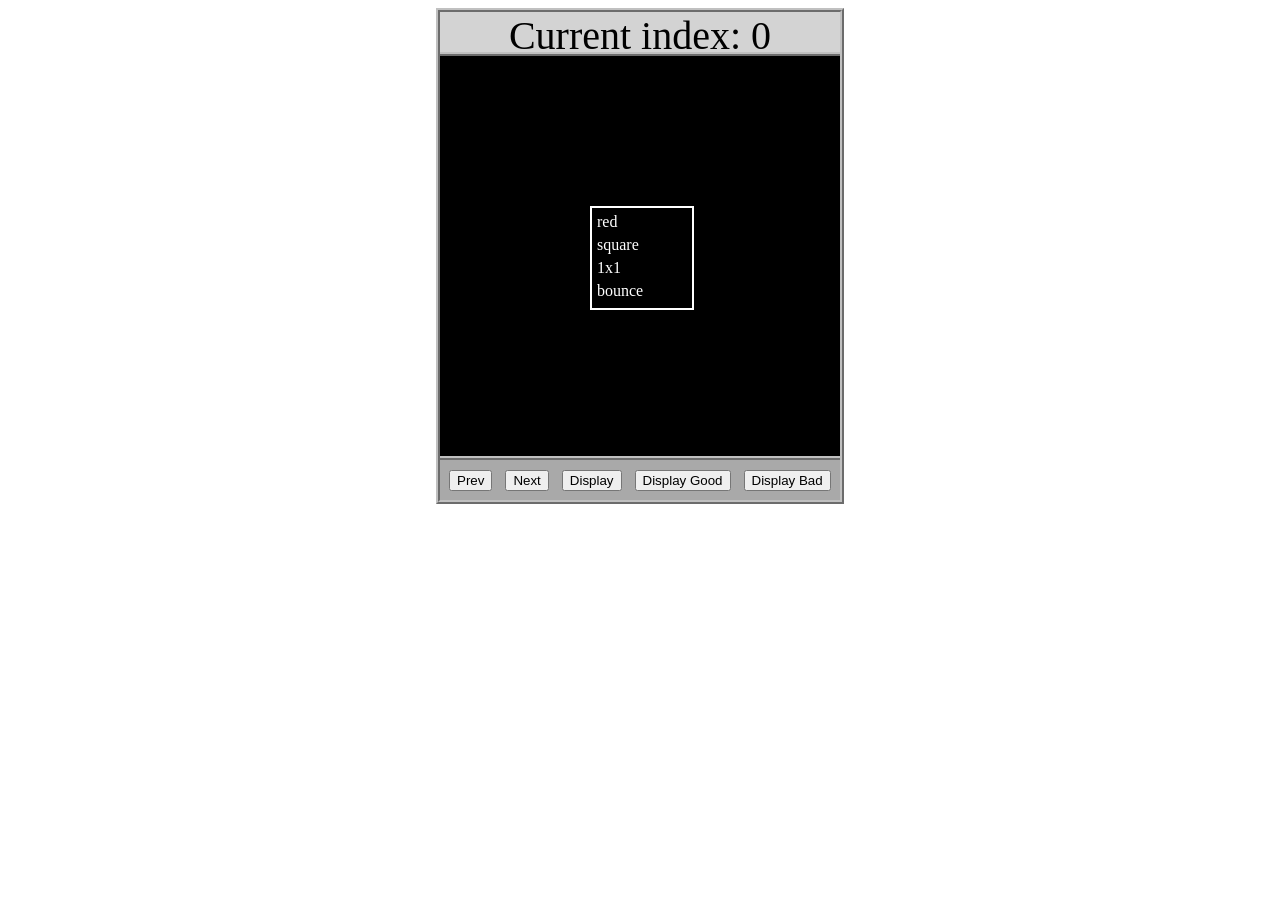
<file: asd-projects/data-shapes/index.html>
<!DOCTYPE html>
<html>
  <head>
    <meta charset="utf-8" />
    <meta name="viewport" content="width=device-width" />
    <title>Data Shapes</title>
    <link rel="stylesheet" href="index.css" />
    <script src="https://code.jquery.com/jquery-3.1.0.js"></script>
    <script src="index.js"></script>
  </head>
  <body>
    <div id="board">
      <div id="info-bar">Current index: 0</div>
      <div id="shape-container">
        <div id="shape"></div>
      </div>
      <div id="button-box">
        <button id="cycle-left">Prev</button>
        <button id="cycle-right">Next</button>
        <button id="execute1">Display</button>
        <button id="execute2">Display Good</button>
        <button id="execute3">Display Bad</button>
      </div>
    </div>
  </body>
</html>
</file>
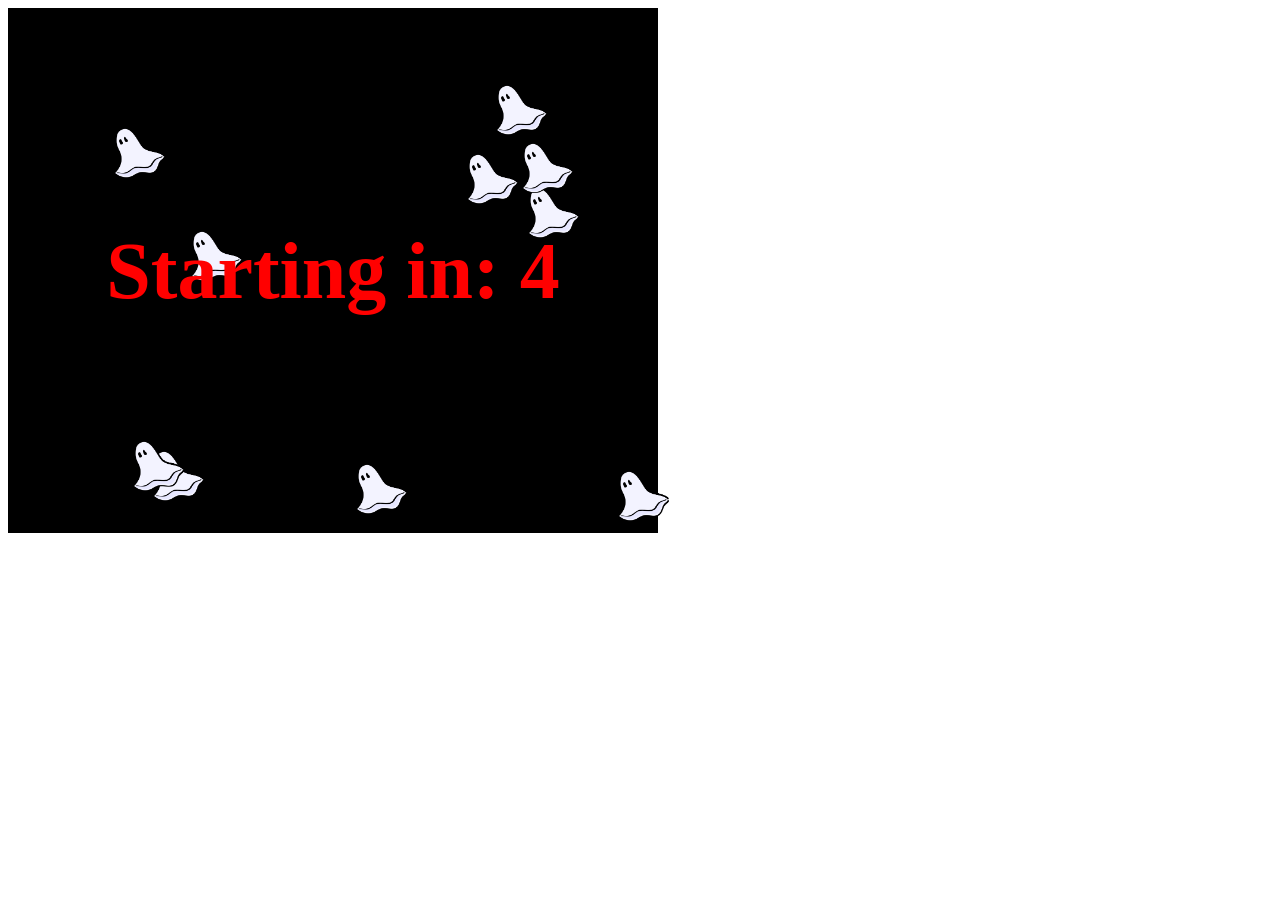
<file: asd-projects/debugging-exercise/index.html>
<!DOCTYPE html>
<html>
<head>
    <meta charset="utf-8">
    <meta name="viewport" content="width=device-width">
    <title>Debugger Exercise</title>
    <link rel="stylesheet" href="index.css">
    <script src="https://code.jquery.com/jquery-3.1.0.js"></script>
    <script src="index.js"></script>
</head>
<body>
    <div id="board">

    </div>
</body>
</html>
</file>
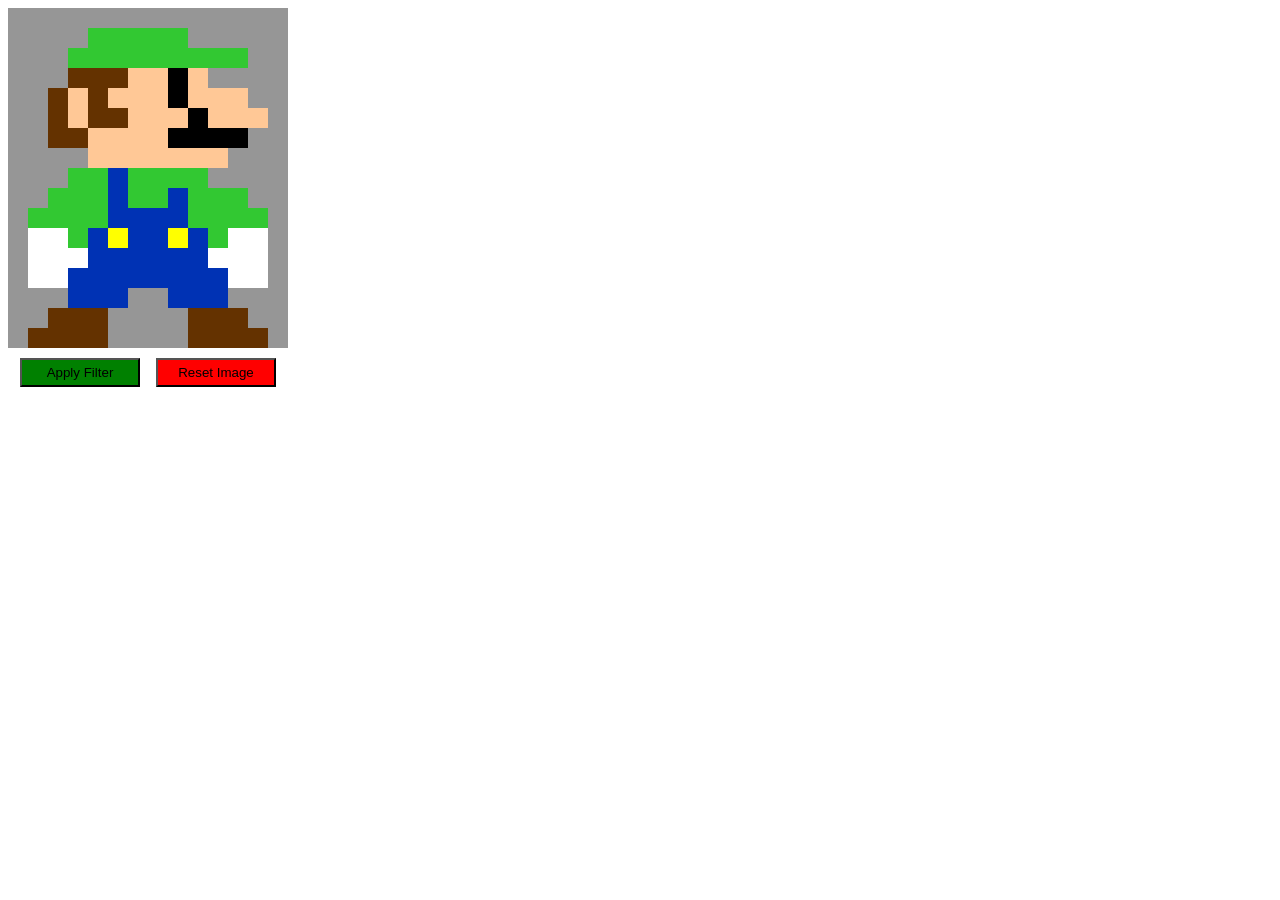
<file: asd-projects/image-filtering/index.html>
<!DOCTYPE html>
<html>
  <head>
    <script src="https://code.jquery.com/jquery-3.1.0.js"></script>
    <meta charset="utf-8" />
    <meta name="viewport" content="width=device-width" />
    <link rel="stylesheet" href="index.css" />
    <script src="image.js"></script>
    <script src="index.js"></script>
    <title>Image Filtering</title>
  </head>
  <body>
    <div id="display"></div>
    <div id="button-box">
      <button id="apply">Apply Filter</button>
      <button id="reset">Reset Image</button>
    </div>
  </body>
</html>
</file>
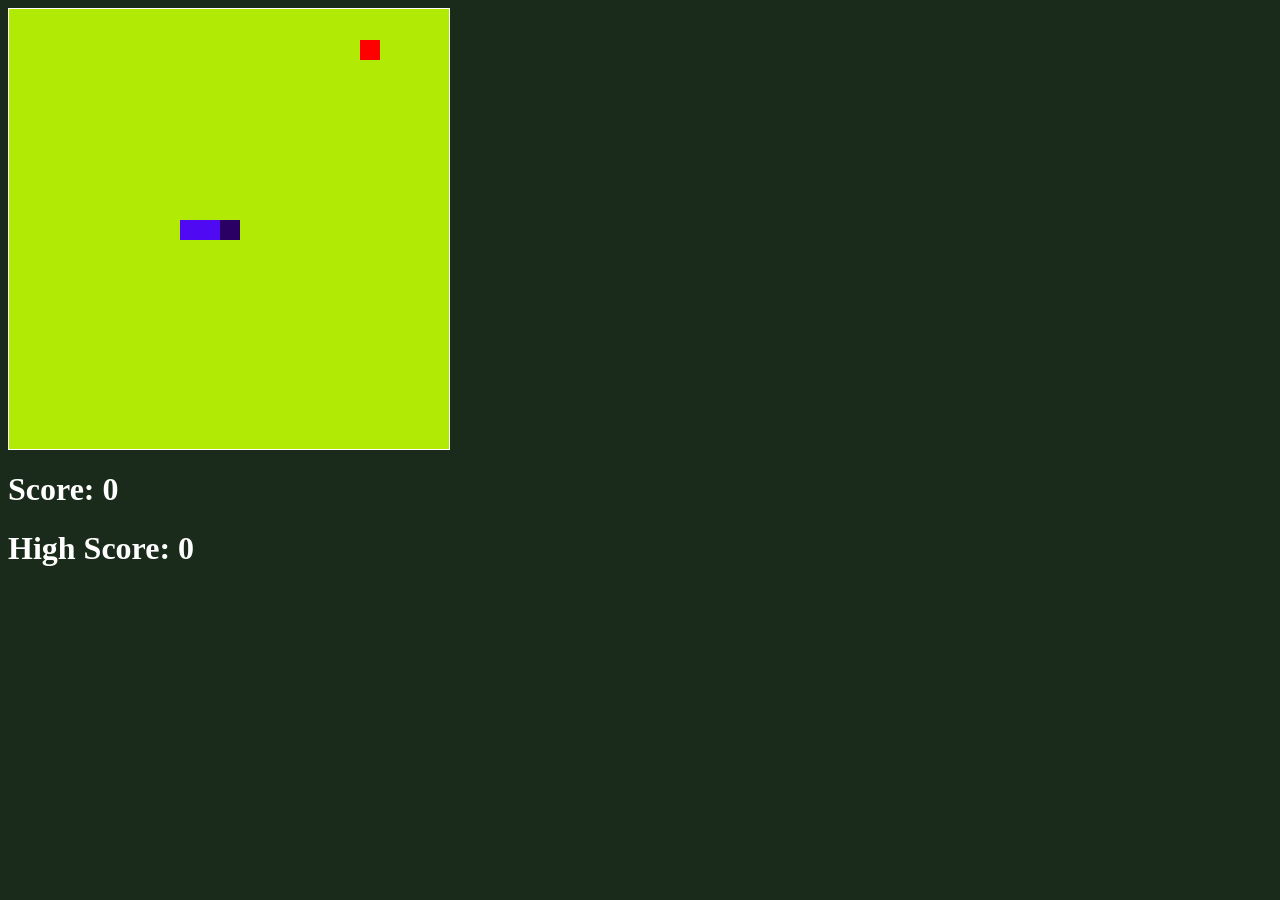
<file: asd-projects/snake/index.html>
<!DOCTYPE html>
<html>

  <head>
    <title>Snake</title>
    <!--Link jQuery and CSS here-->
    <link rel="stylesheet" type="text/css" href="index.css" />
    <script src="jquery.min.js"></script>

  </head>
  <body>
    <div id="board"></div>
<h1 id="score">Score: 0</h1>
<h1 id="highScore">High Score: 0</h1>
  </body>
  
  <!-- Link index.js here -->
 <script src="index.js"></script>

</html>
</file>
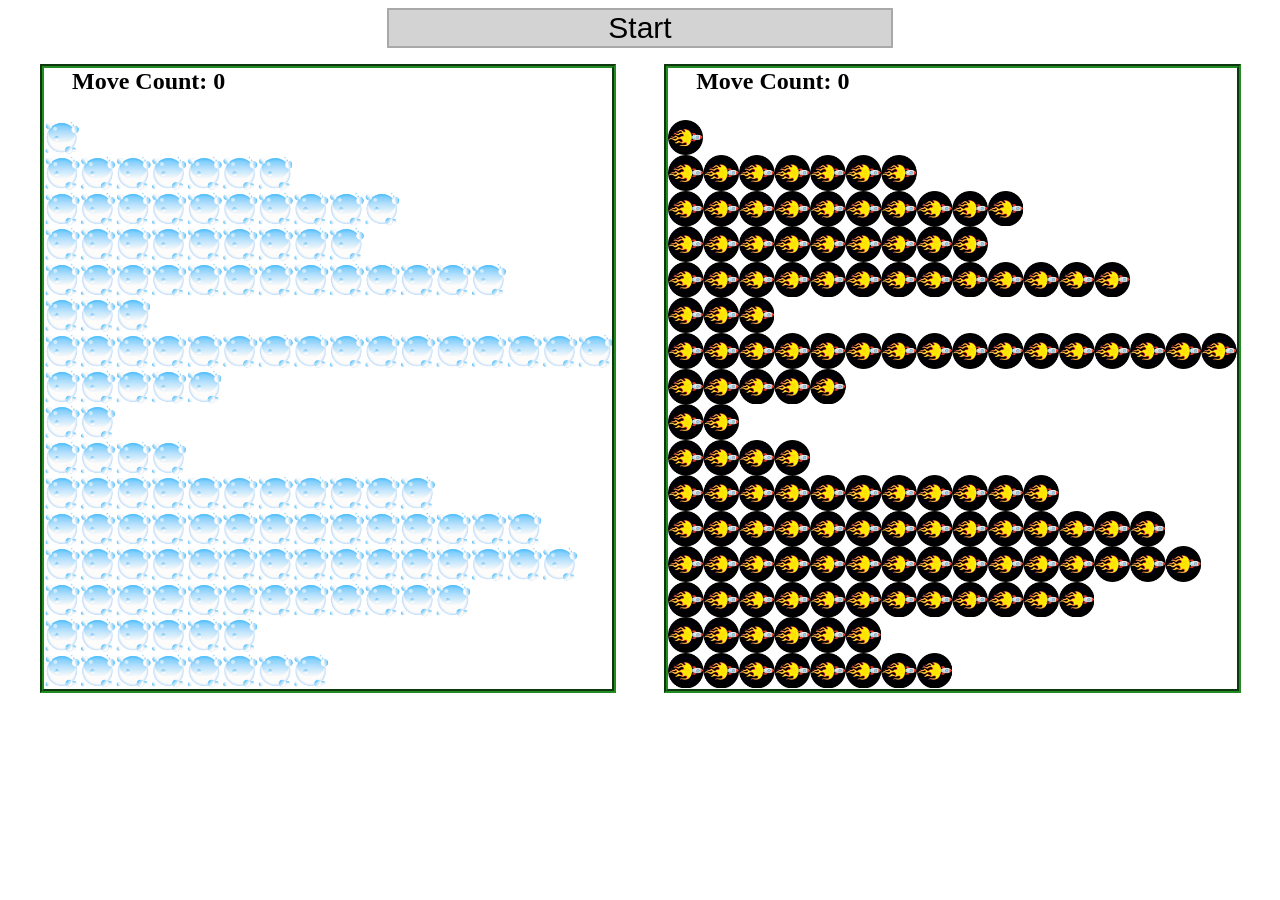
<file: asd-projects/sorting/index.html>
<!DOCTYPE html>
<html>
<head>
    <script src="https://code.jquery.com/jquery-3.1.0.js"></script>    
    <meta charset="utf-8">
    <meta name="viewport" content="width=device-width">
    <link rel="stylesheet" href="index.css">
    <script src="setup.js"></script>
    <script src="index.js"></script>
    <script src="run.js"></script>
    <title>Sorting</title>
</head>
<body>
    <div id="fullContainer">
        <div id="buttonContainer">
          <button id="goButton">Start</button>
        </div>
        <div id="sortContainer">
            <div class="subContainer" id="bubbleArea">
                <h2 id="bubbleCounter">Move Count: 0</h2>
                <div id="displayBubble">

                </div>
            </div>

            <div class="subContainer" id="quickArea">
                <h2 id="quickCounter">Move Count: 0</h2>
                <div id="displayQuick">

                </div>
            </div>
        </div>
    </div>
</body>
</html>
</file>
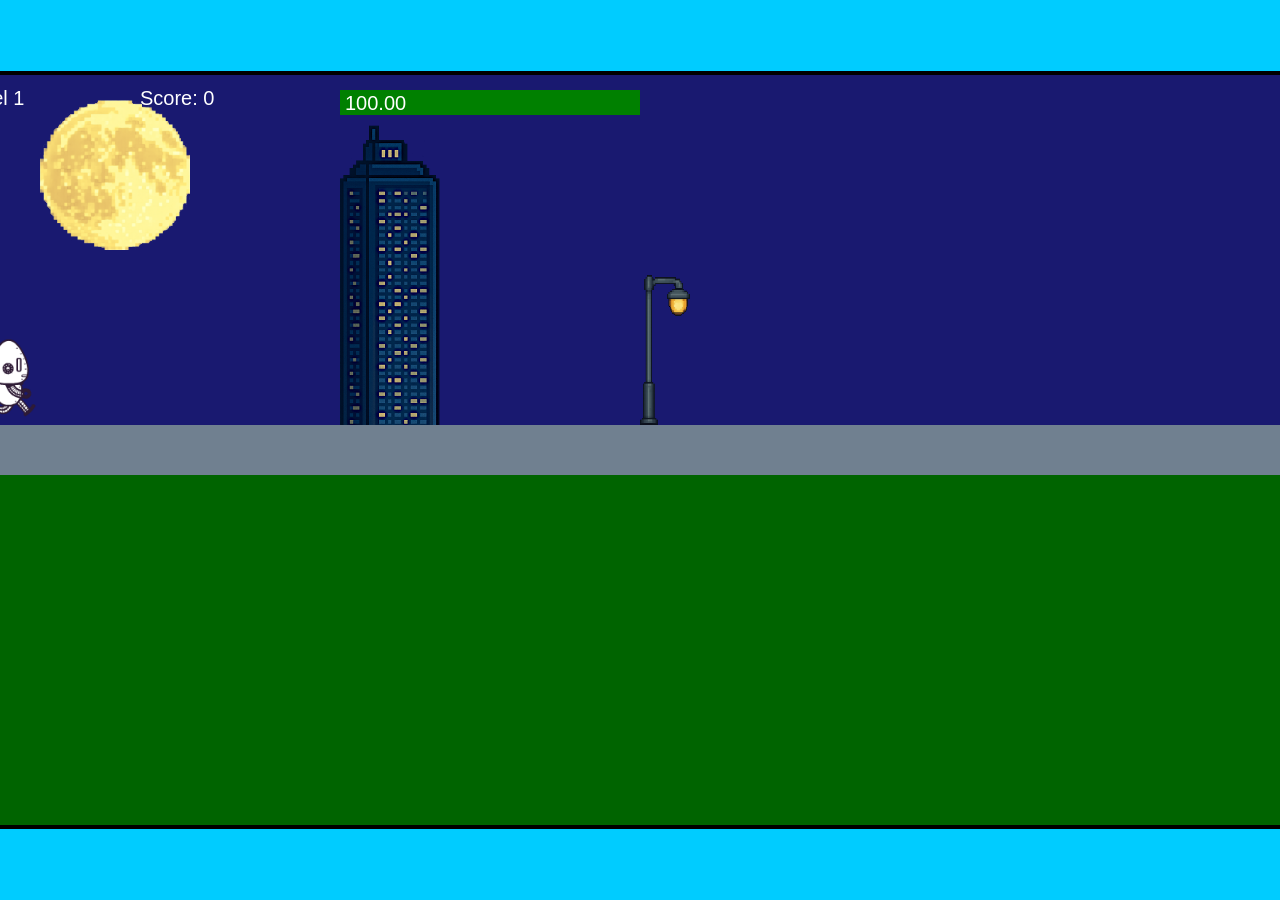
<file: fsd-projects/runtime/index.html>
<!DOCTYPE html>
<html lang="en">
  <head>
    <meta charset="UTF-8" />
    <meta name="viewport" content="width=device-width, initial-scale=1.0" />
    <title>Runtime Neo</title>
    <link rel="stylesheet" href="runtime.css" />
    <script src="https://code.jquery.com/jquery-3.1.0.js"></script>
    <script src="setup.js"></script>
    <script src="levels.js"></script>
    <script src="scenery.js"></script>
    <script src="student.js"></script>
    <script src="main.js"></script>
  </head>
  <body id="body">
    <canvas id="gameCanvas" width="1400" height="750"></canvas>
    <img id="player" src="images/halle.png" />
    <img id="projectile" src="images/projectile.png" />
    <img id="basicPlatform" src="images/interactable/basicPlatform.png" />
    <img id="spikes" src="images/interactable/spikes.png" />
    <img id="bug" src="images/interactable/bug.png" />
    <img id="healthUp" src="images/interactable/healthUp.png" />
    <img id="flag" src="images/interactable/flag.png" />
    <img id="moon" src="images/backgrounds/moon.png" />
    <img id="building" src="images/backgrounds/building.png" />
    <img id="lamp" src="images/backgrounds/lamp.png" />
  </body>
</html>
</file>
<file: asd-projects/data-shapes/index.css>
#board {
  width: 400px;
  margin: auto;
  border: silver ridge 4px;
}

#info-bar {
  width: 400px;
  height: 40px;
  background: lightgray;
  font-size: 40px;
  text-align: center;
}

#shape-container {
  width: 400px;
  height: 400px;
  background: black;
  border-top: silver ridge 4px;
  border-bottom: silver ridge 4px;
}

#button-box {
  width: 400px;
  height: 40px;
  background: darkgray;
}

#shape {
  color: white;
  width: 100px;
  height: 100px;
  position: relative;
  top: 150px;
  left: 150px;
  border: white solid 2px;
  display: block;
}

button {
  width: auto;
  height: auto;
  margin: auto;
  margin-top: 10px;
  margin-left: 9px;
}

p {
  margin: 5px;
}
</file>
<file: asd-projects/debugging-exercise/index.css>
#board {
  background: black;
  width: 650px;
  height: 525px;
  left: 0px;
  top: 0px;
}

.ghost {
  width: 50px;
  height: 50px;
  z-index: 100;
  position: absolute;
}
</file>
<file: asd-projects/image-filtering/index.css>
.square {
  width: 20px;
  height: 20px;
  position: absolute;
}

body > div {
  position: relative;
}

#button-box {
  position: relative;
  top: 350px;
}

button {
  width: 120px;
  padding: 5px;
  margin-left: 12px;
}

#apply {
  background: green;
}

#reset {
  background: red;
}
</file>
<file: asd-projects/snake/index.css>
body {
  background-color: rgba(1, 19, 1, 0.895);
}

#board {
  width: 440px;
  height: 440px;
  border: 1px solid white;
  background-color: rgb(177, 235, 5);
}

#score, #highScore {
  color: white;
}

.snake, .apple {
  display: block;
  width: 20px;
  height: 20px;
  position: absolute;
  user-select: none;
}

.snake {
  background-color: rgb(79, 9, 243);
  z-index: 2;
}

#snake-head {
  background-color: rgb(43, 0, 100);
}

.apple {
  background-color: red;
  z-index: 1;
}
</file>
<file: asd-projects/sorting/index.css>
#fullContainer {
    width:100%;
}
#buttonContainer {
    margin:auto;
    width: 40%;
}
#goButton {
    margin: auto;
    width: 100%;
    border: 2px darkgray double;
    background: lightgray;
    font-size: 30px;
}
#sortContainer {
    display: table;
    margin: 0 auto;
    width: 100%;
}
.subContainer {
    display: inline-block;
    width:45%;
    border: 4px forestgreen groove;
    margin-top: 1.25%;
}
#bubbleArea {
    margin-left: 2.5%;
}
#quickArea {
    margin-left: 3.75%;
}
.subContainer > h2 {
    margin-left: 5%;
    height: 32px;
    margin-top: 0;
}
.sortElement {
    background-position: center;
    background-repeat: repeat-x;
    position: absolute;
    left: 0px;
    margin: 0;
    padding: 0;
}
.subContainer > div {
    position: relative;
}
.bubbleElement {
    background: url('img/bubble.png');
    /*border: 2px aqua ridge;*/
}
.quickElement {
    background: url('img/quick.png');
    /*border: 2px firebrick ridge;*/
}
</file>
<file: fsd-projects/runtime/runtime.css>
/* runtime.css */
/* Styles for Runtime Neo auto-runner game */

img {
  display: none;
}

#gameCanvas {
  position: absolute;
  border: 4px solid #000;
  top: 50%;
  left: 50%;
  transform: translate(-50%, -50%);
}

body {
  margin: 0;
  background-color: #00ccff;
  font-family: Arial, sans-serif;
  text-align: center;
  overflow: hidden;
}
</file>
